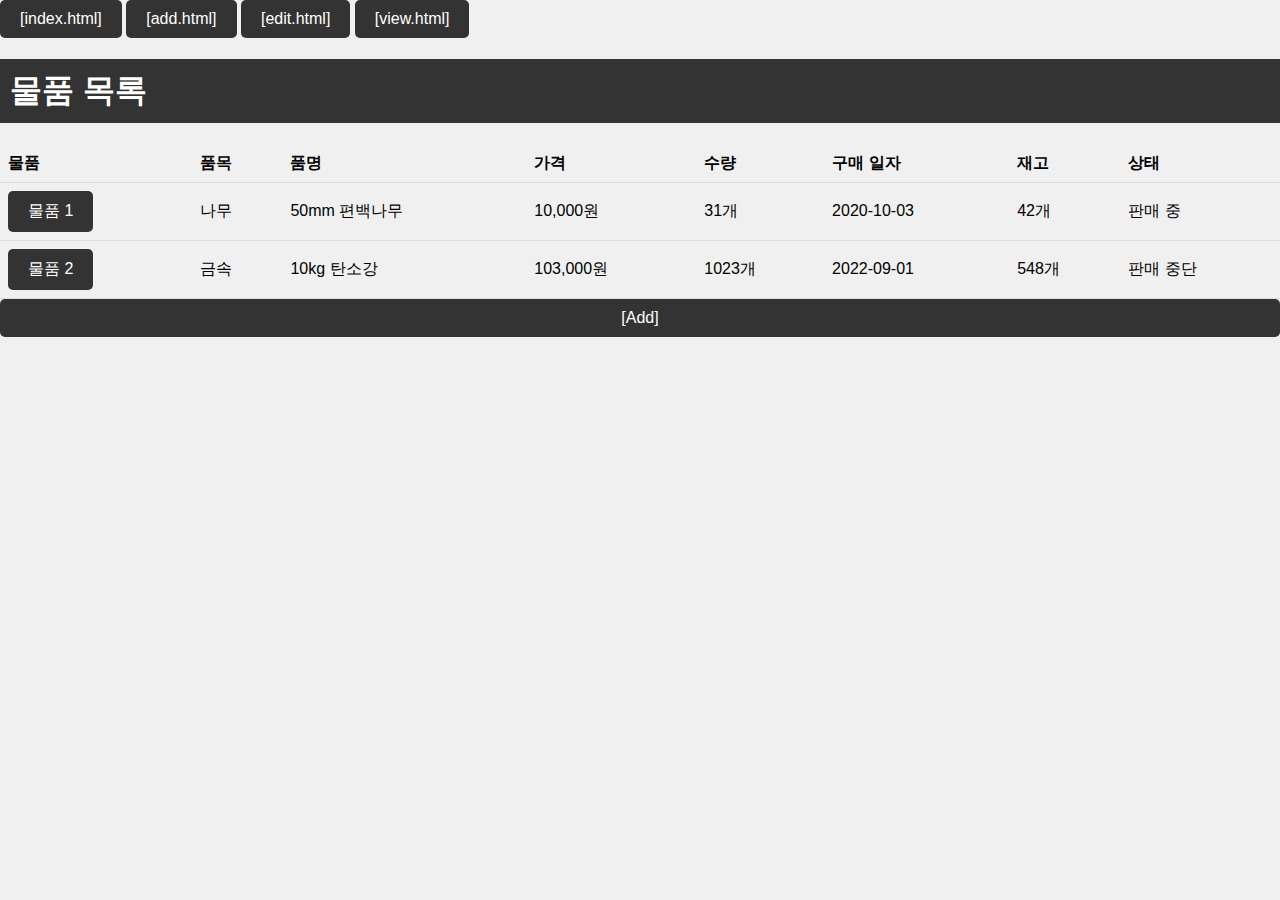
<file: index.html>
<!DOCTYPE html>
<html lang="en">
<head>
    <meta charset="UTF-8">
    <meta name="viewport" content="width=device-width, initial-scale=1.0">
    <link rel="stylesheet" href="my.css">
    <a href="index.html">[index.html]</a>
    <a href="add.html">[add.html]</a>
    <a href="edit.html">[edit.html]</a>
    <a href="view.html">[view.html]</a>
    <title>물품 목록</title>
    <style>
        table {
            width: 100%;
            border-collapse: collapse;
        }
        th, td {
            padding: 8px;
            text-align: left;
            border-bottom: 1px solid #ddd;
        }
        tr:hover {
            background-color: #f5f5f5;
        }
        
    </style>
</head>
<body>
    <h1>물품 목록</h1>
    <table>
        <thead>
            <tr>
                <th>물품</th>
                <th>품목</th>
                <th>품명</th>
                <th>가격</th>
                <th>수량</th>
                <th>구매 일자</th>
                <th>재고</th>
                <th>상태</th>
            </tr>
        </thead>
        <tbody>
            <tr>
                <td><a href="view.html">물품 1</a></td>
                <td>나무</td>
                <td>50mm 편백나무</td>
                <td>10,000원</td></td>
                <td>31개</td>
                <td>2020-10-03</td>
                <td>42개</td>
                <td>판매 중</td></td<>

            </td<>
            <tr>
                <td><a href="view.html">물품 2</a></td>
                <td>금속</td>
                <td>10kg 탄소강</td>
                <td>103,000원</td></td>
                <td>1023개</td>
                <td>2022-09-01</td>
                <td>548개</td>
                <td>판매 중단</td></td<>
            </tr>
            <!-- 이렇게 쭉쭉 추가됨 -->
        </tbody>
    </table>
    
    <a href="add.html" style="display: block; text-align: center;">[Add]</a>

</body>
</html>
</file>
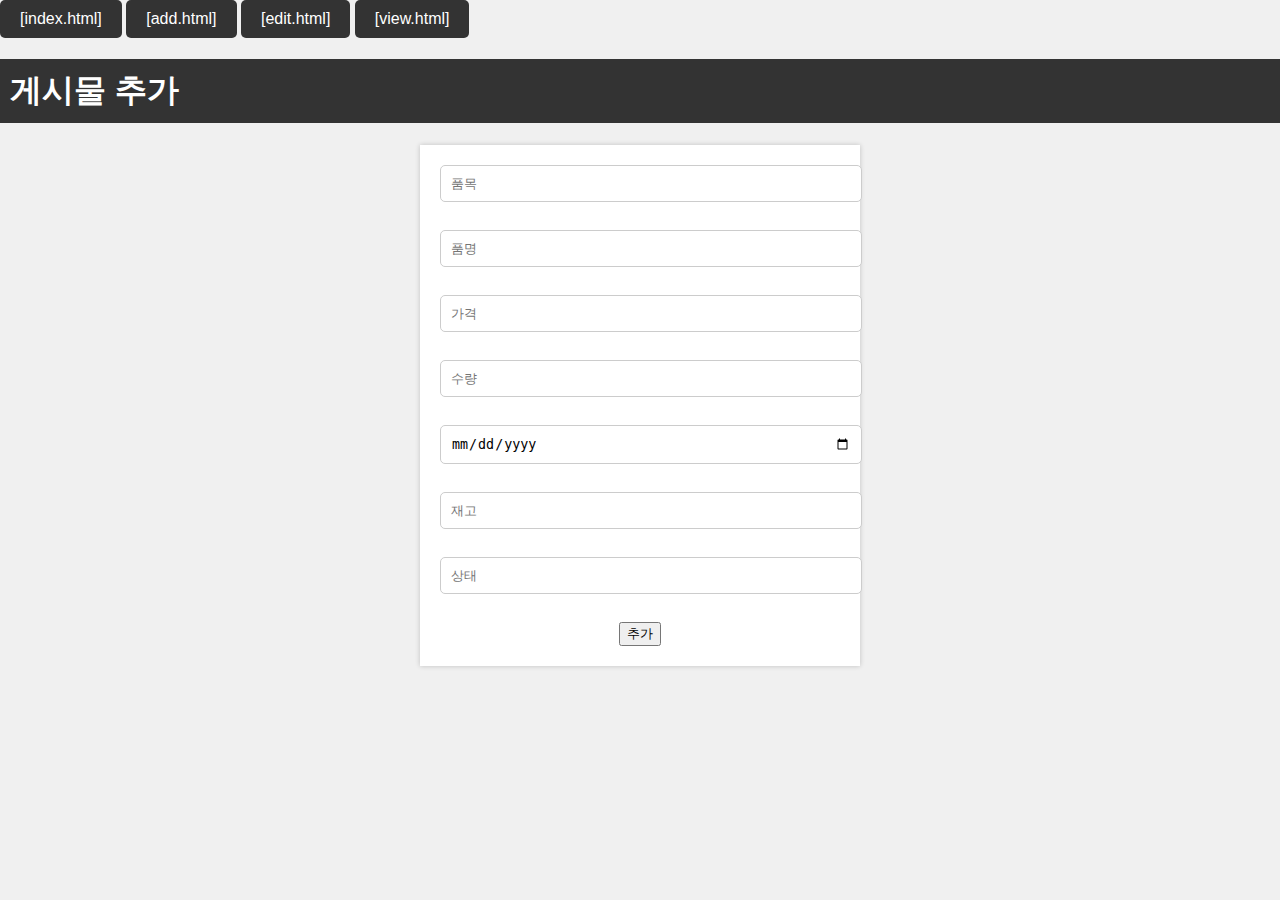
<file: add.html>
<!DOCTYPE html>
<html lang="en">
<head>
    <meta charset="UTF-8">
    <meta name="viewport" content="width=device-width, initial-scale=1.0">
    <link rel="stylesheet" href="my.css">
    <a href="index.html">[index.html]</a>
    <a href="add.html">[add.html]</a>
    <a href="edit.html">[edit.html]</a>
    <a href="view.html">[view.html]</a>

    <title>게시물 추가</title>
    
</head>
<body>
    <h1>게시물 추가</h1>
    <form name="myForm" action="#" method="POST" onsubmit="return validateForm()">
        <input type="text" name="item" placeholder="품목" required><br>
        <input type="text" name="name" placeholder="품명" required><br>
        <input type="number" name="price" placeholder="가격" required><br>
        <input type="number" name="quantity" placeholder="수량" required><br>
        <input type="date" name="purchaseDate" placeholder="구매일" required><br>
        <input type="number" name="stock" placeholder="재고" required><br>
        <input type="text" name="status" placeholder="상태" required><br>

        <input type="submit" value="추가">
    </form>
    <script>
        function validateForm() {
            var item = document.forms["myForm"]["item"].value;
            var name = document.forms["myForm"]["name"].value;
            var price = document.forms["myForm"]["price"].value;
            var quantity = document.forms["myForm"]["quantity"].value;
            var purchaseDate = document.forms["myForm"]["purchaseDate"].value;
            var stock = document.forms["myForm"]["stock"].value;
            var status = document.forms["myForm"]["status"].value;

            if (item == "" || name == "" || price == "" || quantity == "" || purchaseDate == "" || stock == "" || status == "") {
                alert("필수 항목을 모두 입력하세요.");
                return false; // 유효성 검사 실패하믄 폼 제출 방지
            }

            alert("게시물이 추가됩니다");

            window.location.href = "index.html";

            return false; // 폼 제출 방지
        }
    </script>
</body>
</html>
</file>
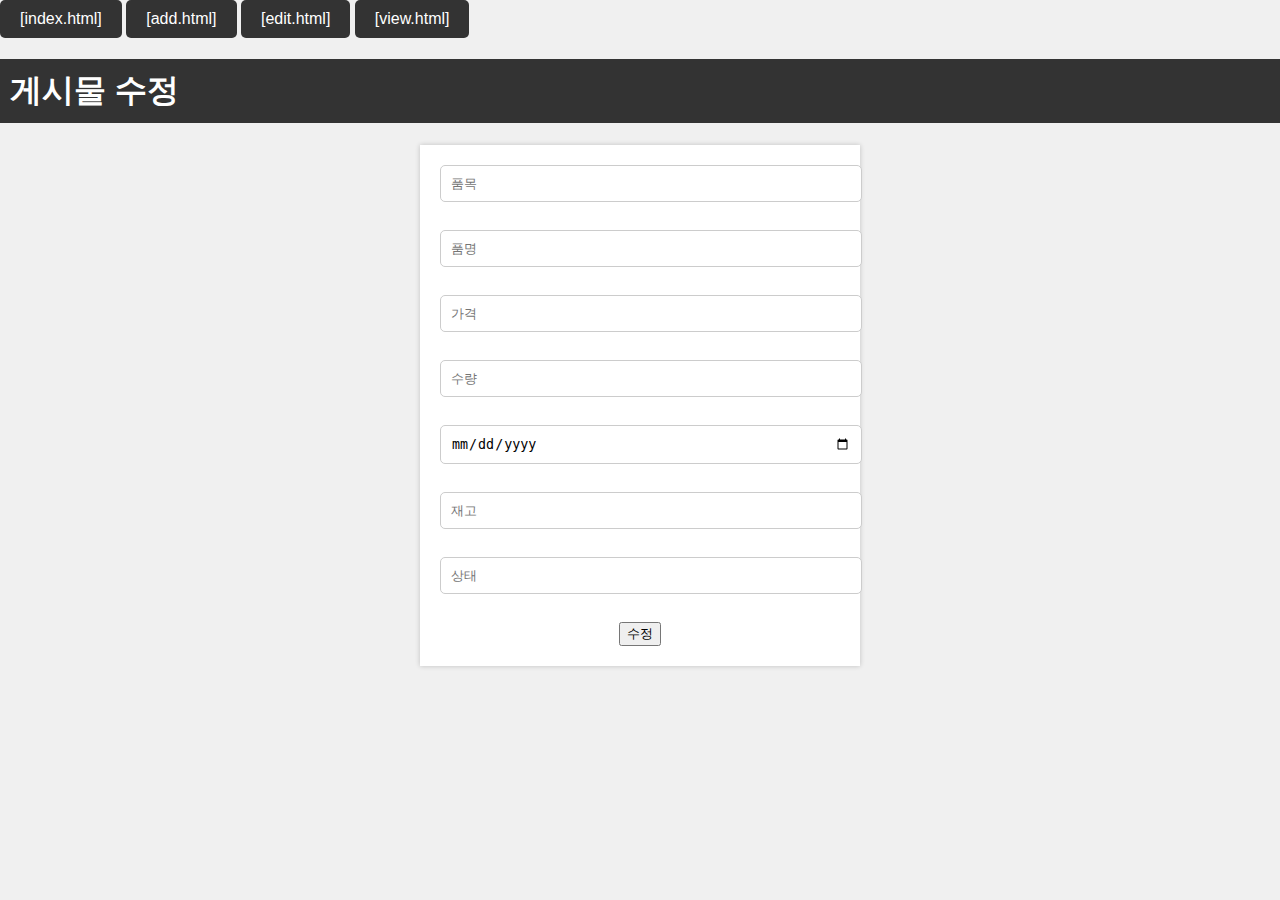
<file: edit.html>
<!DOCTYPE html>
<html lang="en">
<head>
    <meta charset="UTF-8">
    <meta name="viewport" content="width=device-width, initial-scale=1.0">
    <link rel="stylesheet" href="my.css">
    <a href="index.html">[index.html]</a>
    <a href="add.html">[add.html]</a>
    <a href="edit.html">[edit.html]</a>
    <a href="view.html">[view.html]</a>
    <title>게시물 수정</title>
</head>
<body>
    <h1>게시물 수정</h1>
    <form name="myForm" action="view.html" method="POST" onsubmit="return confirmSubmit()">
        <input type="text" name="item" placeholder="품목" required><br>
        <input type="text" name="name" placeholder="품명" required><br>
        <input type="number" name="price" placeholder="가격" required><br>
        <input type="number" name="quantity" placeholder="수량" required><br>
        <input type="date" name="purchaseDate" placeholder="구매일" required><br>
        <input type="number" name="stock" placeholder="재고"><br>
        <input type="text" name="status" placeholder="상태"><br>
        <input type="submit" value="수정">
    </form>
    <script>
        function confirmSubmit() {
            var item = document.forms["myForm"]["item"].value;
            var name = document.forms["myForm"]["name"].value;
            var price = document.forms["myForm"]["price"].value;
            var quantity = document.forms["myForm"]["quantity"].value;
            var purchaseDate = document.forms["myForm"]["purchaseDate"].value;
            var stock = document.forms["myForm"]["stock"].value;
            var status = document.forms["myForm"]["status"].value;

            if (item == "" || name == "" || price == "" || quantity == "" || purchaseDate == "" || stock == "" || status == "") {
                alert("필수 항목을 모두 입력하세요.");
                return false; // 유효성 검사 실패하면 폼 제출 못하게
            }

            // 대화상자
            if (confirm("수정할까요?")) {
                // 사용자가 확인 버튼을 누르면 폼 제출
                return true;
            } else {
                // 사용자가 취소 버튼을 누르면 폼 제출 못해
                return false;
            }
        }
    </script>
</body>
</html>
</file>
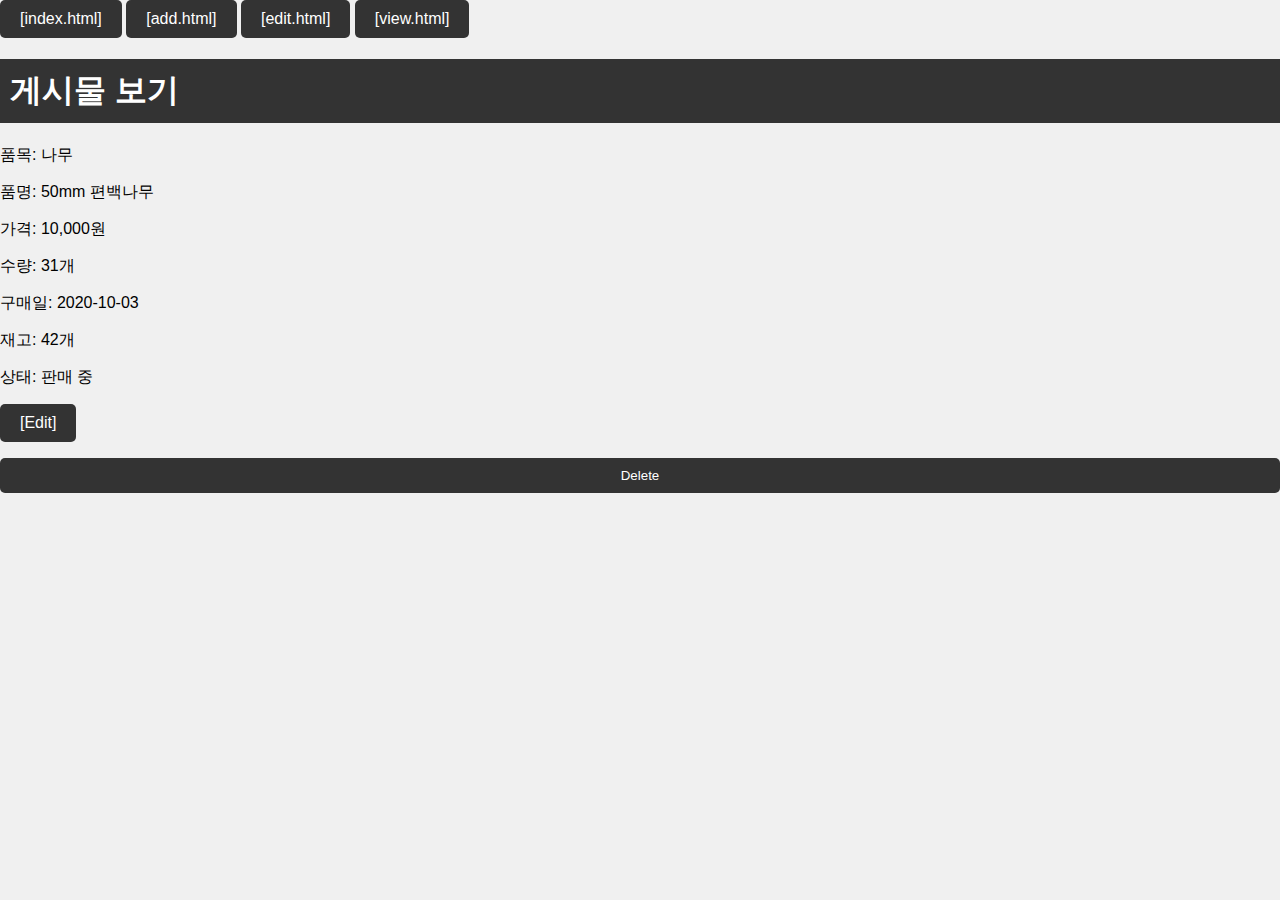
<file: view.html>
<!DOCTYPE html>
<html lang="en">
<head>
    <meta charset="UTF-8">
    <meta name="viewport" content="width=device-width, initial-scale=1.0">
    <link rel="stylesheet" href="my.css">
    <a href="index.html">[index.html]</a>
    <a href="add.html">[add.html]</a>
    <a href="edit.html">[edit.html]</a>
    <a href="view.html">[view.html]</a>
    <title>게시물 보기</title>
</head>
<body>
    <h1>게시물 보기</h1>
    <p>품목: 나무</p>
    <p>품명: 50mm 편백나무</p>
    <p>가격: 10,000원</p>
    <p>수량: 31개</p>
    <p>구매일: 2020-10-03</p>
    <p>재고: 42개</p>
    <p>상태: 판매 중</p>
    <a href="edit.html">[Edit]</a>
    <p> </p>
    <button onclick="confirmDelete()">Delete</button>
    <script>
        function confirmDelete() {
            if (confirm("게시물을 삭제할까요?")) {
                // 삭제 작업을 수행하는 코드 추가 필요하지만
                window.location.href = "index.html";
            }
        }
    </script>
</body>
</html>
</file>
<file: my.css>
/* 기본 스타일 */
body {
  font-family: Arial, sans-serif;
  background-color: #f0f0f0;
  margin: 0;
  padding: 0;
}

h1 {
  background-color: #333;
  color: #fff;
  padding: 10px;
}

/* 물품 목록 스타일 */
ul {
  list-style: none;
  padding: 0;
}

li {
  margin-bottom: 10px; /* 물품 항목 사이에 빈 공간 */
  display: flex;
  align-items: center; /* 요소를 수직 가운데 정렬 */
}

/* 폼 스타일 */
form {
  max-width: 400px;
  margin: 20px auto;
  padding: 20px;
  background-color: #fff;
  box-shadow: 0 0 5px rgba(0, 0, 0, 0.2);
  text-align: center; /* 폼 내부 요소 중앙 정렬 */
}

input[type="text"],
input[type="number"],
input[type="date"],
button {
  display: block;
  width: 100%;
  padding: 10px;
  margin-bottom: 10px;
  border: 1px solid #ccc;
  border-radius: 5px;
}

/* 버튼 스타일 */
button {
  background-color: #333;
  color: #fff;
  border: none;
  cursor: pointer;
  padding: 10px;
  box-sizing: border-box;
}

button:hover {
  background-color: #555;
}

/* 링크 스타일 */
a {
  text-decoration: none;
  background-color: #333;
  color: #fff;
  padding: 10px 20px;
  border-radius: 5px;
  display: inline-block;
  transition: background-color 0.3s;
}

a:hover {
  background-color: #555;
}

/* 버튼과 Edit 링크 사이 간격 조절 */
li button {
  margin-left: 10px;
}
</file>
